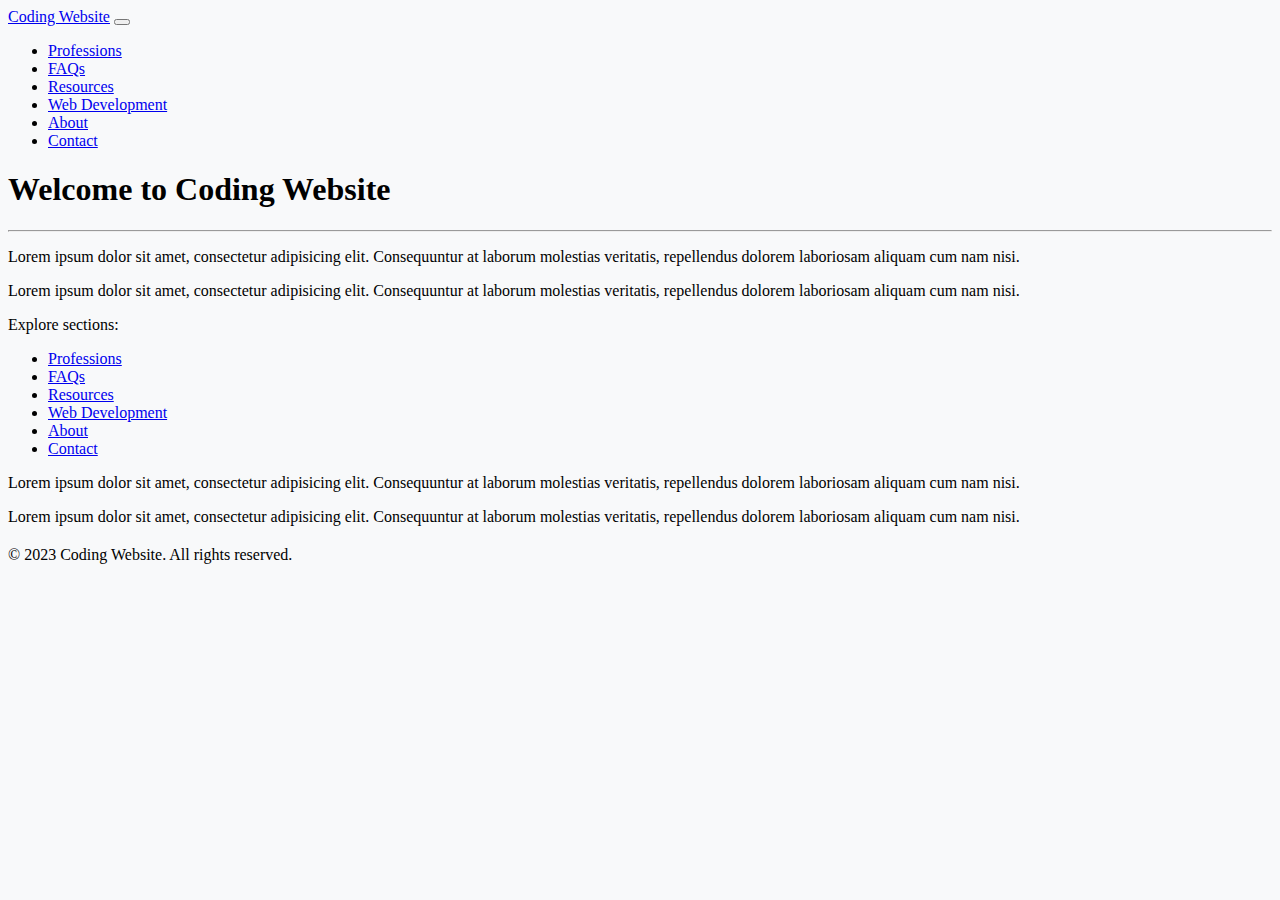
<file: homepage/index.html>
<!DOCTYPE html>
<html lang="en">

    <head>
        <meta charset="UTF-8">
        <meta name="viewport" content="width=device-width, initial-scale=1.0">
        <title>Coding Website</title>
        <link rel="stylesheet" href="https://cdn.jsdelivr.net/npm/bootstrap@4.5.3/dist/css/bootstrap.min.css" integrity="sha384-TX8t27EcRE3e/ihU7zmQxVncDAy5uIKz4rEkgIXeMed4M0jlfIDPvg6uqKI2xXr2" crossorigin="anonymous">
        <link href="styles.css" rel="stylesheet">
    </head>

    <body>
        <nav class="navbar navbar-expand-lg navbar-dark bg-dark">
            <a class="navbar-brand" href="index.html">Coding Website</a>
            <button class="navbar-toggler" type="button" data-toggle="collapse" data-target="#navbarNav" aria-controls="navbarNav" aria-expanded="false" aria-label="Toggle navigation">
                <span class="navbar-toggler-icon"></span>
            </button>
            <div class="collapse navbar-collapse" id="navbarNav">
                <ul class="navbar-nav">
                    <li class="nav-item"><a class="nav-link" href="professions.html">Professions</a></li>
                    <li class="nav-item"><a class="nav-link" href="faqs.html">FAQs</a></li>
                    <li class="nav-item"><a class="nav-link" href="resources.html">Resources</a></li>
                    <li class="nav-item"><a class="nav-link" href="web_dev.html">Web Development</a></li>
                    <li class="nav-item"><a class="nav-link" href="about.html">About</a></li>
                    <li class="nav-item"><a class="nav-link" href="contact.html">Contact</a></li>
                </ul>
            </div>
        </nav>

        <!-- Main content of the home page -->
        <div class="container mt-4">
            <h1>Welcome to Coding Website</h1>
            <hr>
            <p>Lorem ipsum dolor sit amet, consectetur adipisicing elit. Consequuntur at laborum molestias veritatis,
                repellendus dolorem laboriosam aliquam cum nam nisi.</p>
            <p>Lorem ipsum dolor sit amet, consectetur adipisicing elit. Consequuntur at laborum molestias veritatis,
                repellendus dolorem laboriosam aliquam cum nam nisi.</p>
            <p>Explore sections:</p>
            <ul>
                <li><a href="professions.html">Professions</a></li>
                <li><a href="faqs.html">FAQs</a></li>
                <li><a href="resources.html">Resources</a></li>
                <li><a href="web_dev.html">Web Development</a></li>
                <li><a href="about.html">About</a></li>
                <li><a href="contact.html">Contact</a></li>
            </ul>
            <p>Lorem ipsum dolor sit amet, consectetur adipisicing elit. Consequuntur at laborum molestias veritatis,
                repellendus dolorem laboriosam aliquam cum nam nisi.</p>
            <p>Lorem ipsum dolor sit amet, consectetur adipisicing elit. Consequuntur at laborum molestias veritatis,
                repellendus dolorem laboriosam aliquam cum nam nisi.</p>
        </div>
        <footer class="bg-dark text-light py-3 fixed-bottom">
            <div class="container">
                <div class="row">
                    <div class="col-lg-6">
                        <p>&copy; 2023 Coding Website. All rights reserved.</p>
                    </div>
                </div>
            </div>
        </footer>

        <script src="https://code.jquery.com/jquery-3.5.1.slim.min.js" integrity="sha384-DfXdz2htPH0lsSSs5nCTpuj/zy4C+OGpamoFVy38MVBnE+IbbVYUew+OrCXaRkfj" crossorigin="anonymous"></script>
        <script src="https://cdn.jsdelivr.net/npm/bootstrap@4.5.3/dist/js/bootstrap.bundle.min.js" integrity="sha384-ho+j7jyWK8fNQe+A12Hb8AhRq26LrZ/JpcUGGOn+Y7RsweNrtN/tE3MoK7ZeZDyx" crossorigin="anonymous"></script>
    </body>

</html>
</file>
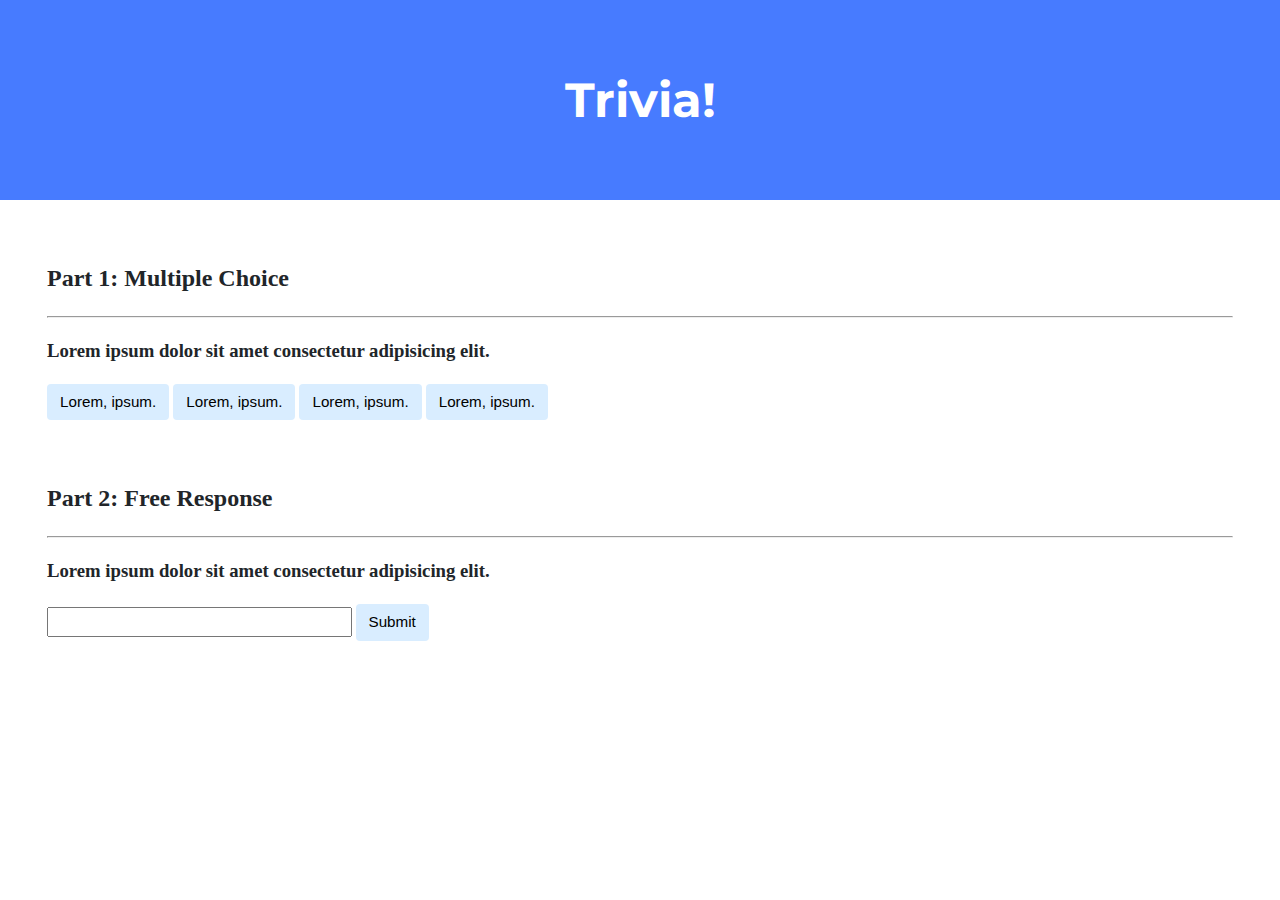
<file: trivia/index.html>
<!DOCTYPE html>

<html lang="en">

    <head>
        <link href="https://fonts.googleapis.com/css2?family=Montserrat:wght@500&display=swap" rel="stylesheet">
        <link href="styles.css" rel="stylesheet">
        <title>Trivia!</title>
        <script>
            // TODO: Add code to check answers to questions

            document.addEventListener('DOMContentLoaded', function() {
                let feedback1 = document.querySelector('#feedback1');
                let feedback2 = document.querySelector('#feedback2');

                let correct = document.querySelector('.correct');
                correct.addEventListener('click', function() {
                    correct.style.background = 'green';
                    feedback1.innerHTML = 'Correct';
                })

                let incorrects = document.querySelectorAll('.incorrect');
                incorrects.forEach(function(incorrect) {
                    incorrect.addEventListener('click', function() {
                        incorrect.style.background = 'red';
                        feedback1.innerHTML = 'Incorrect';
                    });
                });

                document.querySelector('#free_response').addEventListener('click', function () {
                    let response = document.querySelector('#textfield');

                    if (response.value === 'idk') {
                        response.style.background = 'green';
                        feedback2.innerHTML = 'Correct';
                    } else {
                        response.style.background = 'red';
                        feedback2.innerHTML = 'Incorrect';
                    }
                });
            })
        </script>
    </head>

    <body>
        <div class="header">
            <h1>Trivia!</h1>
        </div>

        <div class="container">
            <div class="section">
                <h2>Part 1: Multiple Choice </h2>
                <hr>
                <!-- TODO: Add multiple choice question here -->
                <h3>Lorem ipsum dolor sit amet consectetur adipisicing elit.</h3>

                <button class="incorrect">Lorem, ipsum.</button>
                <button class="incorrect">Lorem, ipsum.</button>
                <button class="incorrect">Lorem, ipsum.</button>
                <button class="correct">Lorem, ipsum.</button>

                <p id="feedback1"></p>
            </div>

            <div class="section">
                <h2>Part 2: Free Response</h2>
                <hr>
                <h3>Lorem ipsum dolor sit amet consectetur adipisicing elit.</h3>

                <input type="text" id="textfield"></input>
                <button id="free_response">Submit</button>

                <p id="feedback2"></p>
            </div>
        </div>
    </body>

</html>
</file>
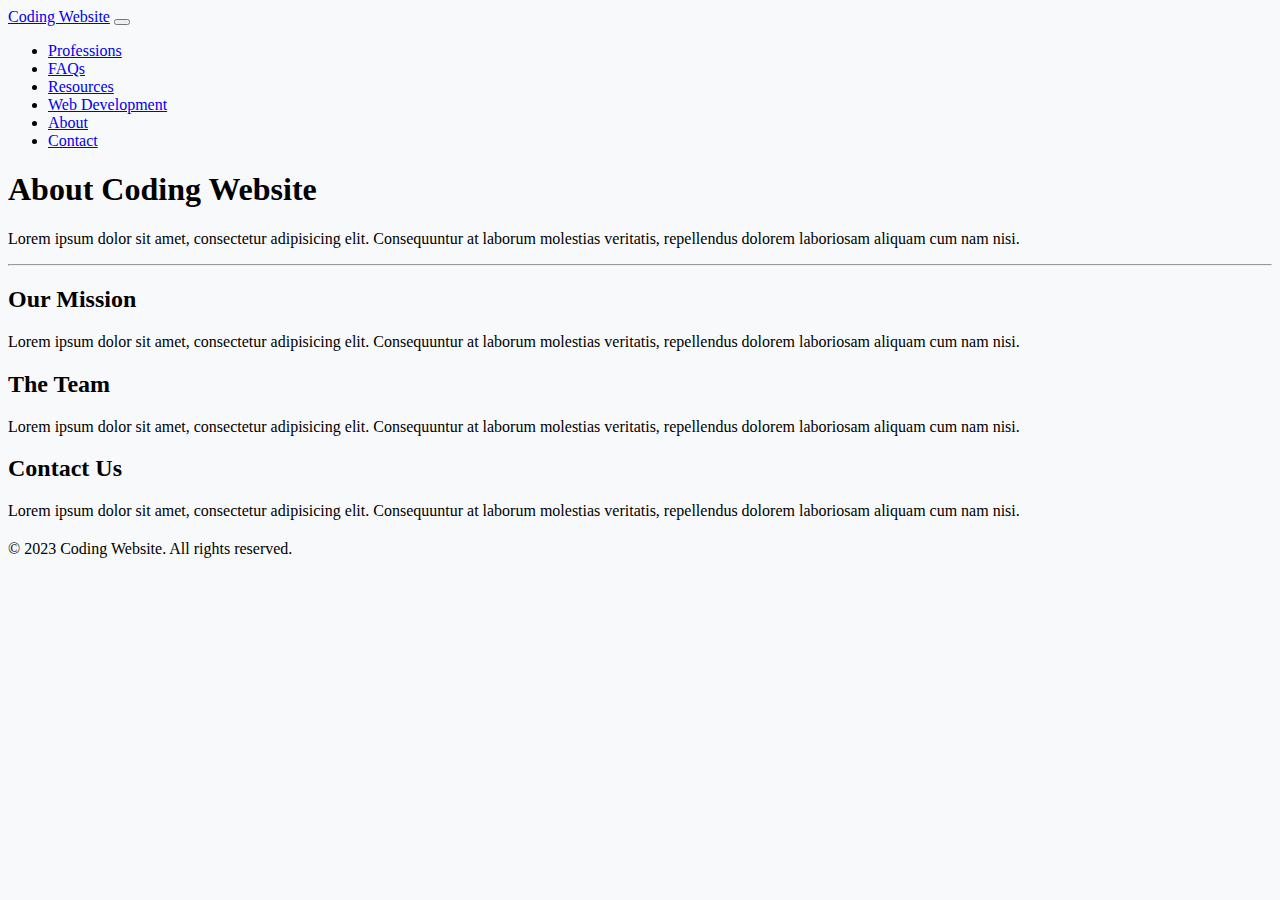
<file: homepage/about.html>
<!DOCTYPE html>
<html lang="en">

    <head>
        <meta charset="UTF-8">
        <meta name="viewport" content="width=device-width, initial-scale=1.0">
        <title>About Us - Coding Website</title>
        <link rel="stylesheet" href="https://cdn.jsdelivr.net/npm/bootstrap@4.5.3/dist/css/bootstrap.min.css" integrity="sha384-TX8t27EcRE3e/ihU7zmQxVncDAy5uIKz4rEkgIXeMed4M0jlfIDPvg6uqKI2xXr2" crossorigin="anonymous">
        <link href="styles.css" rel="stylesheet">
    </head>

    <body>

        <!-- Bootstrap navigation bar -->
        <nav class="navbar navbar-expand-lg navbar-dark bg-dark">
            <a class="navbar-brand" href="index.html">Coding Website</a>
            <button class="navbar-toggler" type="button" data-toggle="collapse" data-target="#navbarNav" aria-controls="navbarNav" aria-expanded="false" aria-label="Toggle navigation">
                <span class="navbar-toggler-icon"></span>
            </button>
            <div class="collapse navbar-collapse" id="navbarNav">
                <ul class="navbar-nav">
                    <li class="nav-item"><a class="nav-link" href="professions.html">Professions</a></li>
                    <li class="nav-item"><a class="nav-link" href="faqs.html">FAQs</a></li>
                    <li class="nav-item"><a class="nav-link" href="resources.html">Resources</a></li>
                    <li class="nav-item"><a class="nav-link" href="web_dev.html">Web Development</a></li>
                    <li class="nav-item active"><a class="nav-link" href="about.html">About</a></li>
                    <li class="nav-item"><a class="nav-link" href="contact.html">Contact</a></li>
                </ul>
            </div>
        </nav>

        <div class="container mt-4">
            <h1>About Coding Website</h1>
            <p>Lorem ipsum dolor sit amet, consectetur adipisicing elit. Consequuntur at laborum molestias veritatis, repellendus dolorem laboriosam aliquam cum nam nisi.</p>
            <hr>

            <h2>Our Mission</h2>
            <p>Lorem ipsum dolor sit amet, consectetur adipisicing elit. Consequuntur at laborum molestias veritatis, repellendus dolorem laboriosam aliquam cum nam nisi.</p>

            <h2>The Team</h2>
            <p>Lorem ipsum dolor sit amet, consectetur adipisicing elit. Consequuntur at laborum molestias veritatis, repellendus dolorem laboriosam aliquam cum nam nisi.</p>

            <h2>Contact Us</h2>
            <p>Lorem ipsum dolor sit amet, consectetur adipisicing elit. Consequuntur at laborum molestias veritatis, repellendus dolorem laboriosam aliquam cum nam nisi.</p>
        </div>
        <footer class="bg-dark text-light py-3 fixed-bottom">
            <div class="container">
                <div class="row">
                    <div class="col-lg-6">
                        <p>&copy; 2023 Coding Website. All rights reserved.</p>
                    </div>
                </div>
            </div>
        </footer>
    </body>
    <script src="https://code.jquery.com/jquery-3.5.1.slim.min.js" integrity="sha384-DfXdz2htPH0lsSSs5nCTpuj/zy4C+OGpamoFVy38MVBnE+IbbVYUew+OrCXaRkfj" crossorigin="anonymous"></script>
    <script src="https://cdn.jsdelivr.net/npm/bootstrap@4.5.3/dist/js/bootstrap.bundle.min.js" integrity="sha384-ho+j7jyWK8fNQe+A12Hb8AhRq26LrZ/JpcUGGOn+Y7RsweNrtN/tE3MoK7ZeZDyx" crossorigin="anonymous"></script>

</html>
</file>
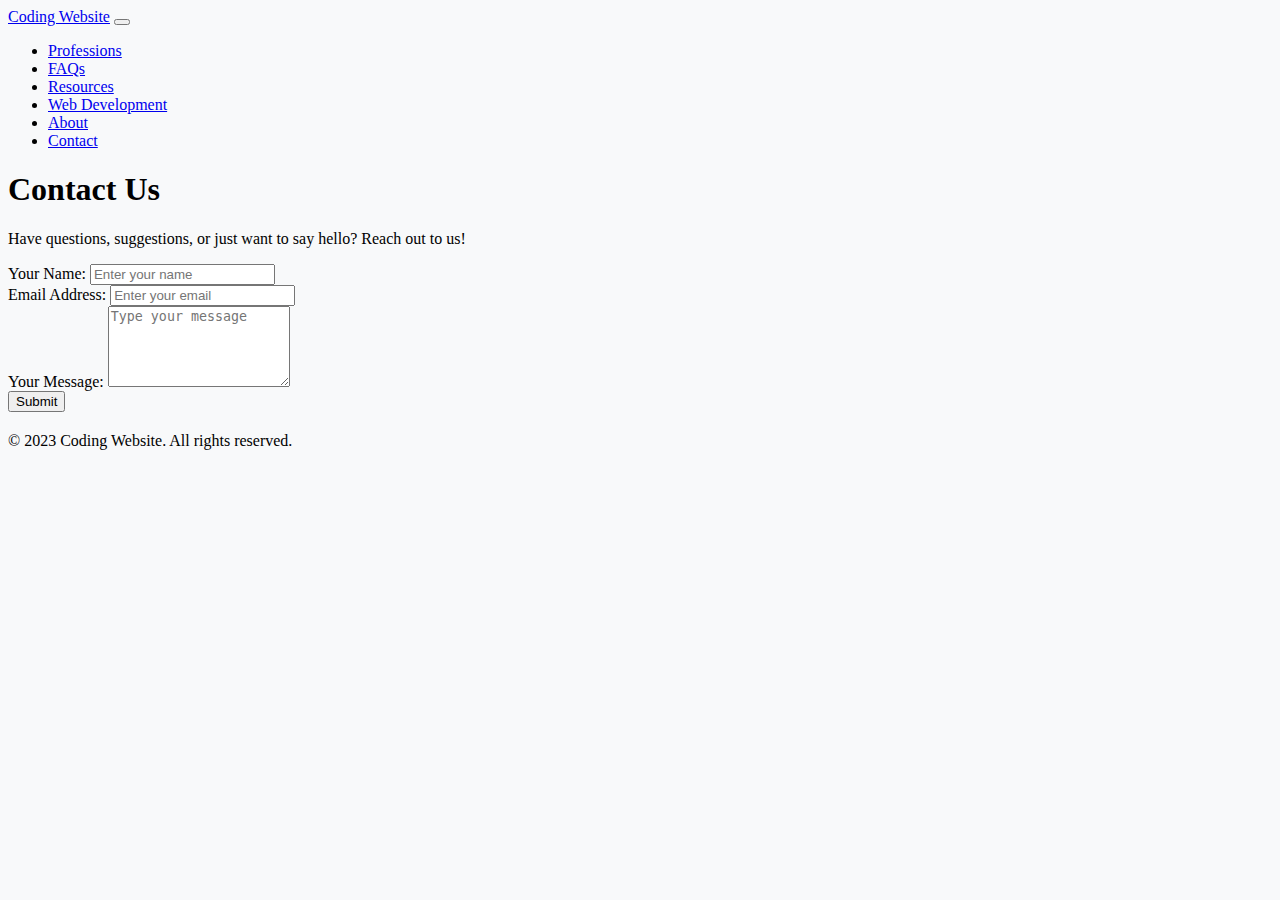
<file: homepage/contact.html>
<!DOCTYPE html>
<html lang="en">

<head>
    <meta charset="UTF-8">
    <meta name="viewport" content="width=device-width, initial-scale=1.0">
    <title>Contact Us - Coding Website</title>
    <link rel="stylesheet" href="https://cdn.jsdelivr.net/npm/bootstrap@4.5.3/dist/css/bootstrap.min.css"
        integrity="sha384-TX8t27EcRE3e/ihU7zmQxVncDAy5uIKz4rEkgIXeMed4M0jlfIDPvg6uqKI2xXr2"
        crossorigin="anonymous">
    <link href="styles.css" rel="stylesheet">
</head>

<body>
    <nav class="navbar navbar-expand-lg navbar-dark bg-dark">
        <a class="navbar-brand" href="index.html">Coding Website</a>
        <button class="navbar-toggler" type="button" data-toggle="collapse" data-target="#navbarNav"
            aria-controls="navbarNav" aria-expanded="false" aria-label="Toggle navigation">
            <span class="navbar-toggler-icon"></span>
        </button>
        <div class="collapse navbar-collapse" id="navbarNav">
            <ul class="navbar-nav">
                <li class="nav-item"><a class="nav-link" href="professions.html">Professions</a></li>
                <li class="nav-item"><a class="nav-link" href="faqs.html">FAQs</a></li>
                <li class="nav-item"><a class="nav-link" href="resources.html">Resources</a></li>
                <li class="nav-item"><a class="nav-link" href="web_dev.html">Web Development</a></li>
                <li class="nav-item"><a class="nav-link" href="about.html">About</a></li>
                <li class="nav-item active"><a class="nav-link" href="contact.html">Contact</a></li>
            </ul>
        </div>
    </nav>

    <div class="container mt-4">
        <h1>Contact Us</h1>
        <p>Have questions, suggestions, or just want to say hello? Reach out to us!</p>

        <!-- Contact Form -->
        <form>
            <div class="form-group">
                <label for="name">Your Name:</label>
                <input type="text" class="form-control" id="name" placeholder="Enter your name">
            </div>
            <div class="form-group">
                <label for="email">Email Address:</label>
                <input type="email" class="form-control" id="email" placeholder="Enter your email">
            </div>
            <div class="form-group">
                <label for="message">Your Message:</label>
                <textarea class="form-control" id="message" rows="5" placeholder="Type your message"></textarea>
            </div>
            <button type="submit" class="btn btn-primary">Submit</button>
        </form>
    </div>
    <footer class="bg-dark text-light py-3 fixed-bottom">
        <div class="container">
            <div class="row">
                <div class="col-lg-6">
                    <p>&copy; 2023 Coding Website. All rights reserved.</p>
                </div>
            </div>
        </div>
    </footer>

    <script src="https://code.jquery.com/jquery-3.5.1.slim.min.js"
        integrity="sha384-DfXdz2htPH0lsSSs5nCTpuj/zy4C+OGpamoFVy38MVBnE+IbbVYUew+OrCXaRkfj"
        crossorigin="anonymous"></script>
    <script src="https://cdn.jsdelivr.net/npm/bootstrap@4.5.3/dist/js/bootstrap.bundle.min.js"
        integrity="sha384-ho+j7jyWK8fNQe+A12Hb8AhRq26LrZ/JpcUGGOn+Y7RsweNrtN/tE3MoK7ZeZDyx"
        crossorigin="anonymous"></script>
</body>

</html>
</file>
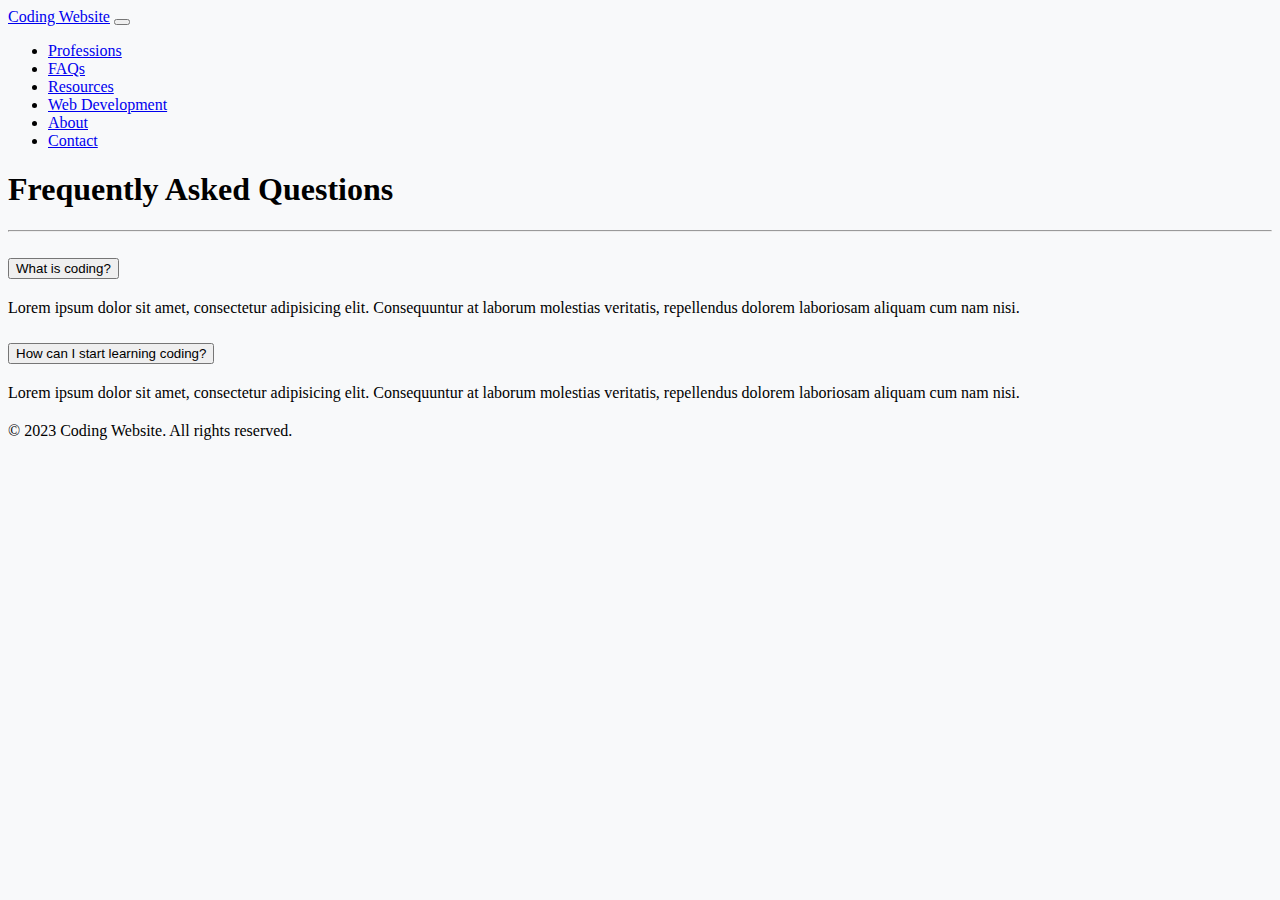
<file: homepage/faqs.html>
<!DOCTYPE html>
<html lang="en">

    <head>
        <meta charset="UTF-8">
        <meta name="viewport" content="width=device-width, initial-scale=1.0">
        <title>FAQs - Coding Website</title>
        <link rel="stylesheet" href="https://cdn.jsdelivr.net/npm/bootstrap@4.5.3/dist/css/bootstrap.min.css" integrity="sha384-TX8t27EcRE3e/ihU7zmQxVncDAy5uIKz4rEkgIXeMed4M0jlfIDPvg6uqKI2xXr2" crossorigin="anonymous">
        <link href="styles.css" rel="stylesheet">
    </head>

    <body>
        <nav class="navbar navbar-expand-lg navbar-dark bg-dark">
            <a class="navbar-brand" href="index.html">Coding Website</a>
            <button class="navbar-toggler" type="button" data-toggle="collapse" data-target="#navbarNav" aria-controls="navbarNav" aria-expanded="false" aria-label="Toggle navigation">
                <span class="navbar-toggler-icon"></span>
            </button>
            <div class="collapse navbar-collapse" id="navbarNav">
                <ul class="navbar-nav">
                    <li class="nav-item"><a class="nav-link" href="professions.html">Professions</a></li>
                    <li class="nav-item active"><a class="nav-link" href="faqs.html">FAQs</a></li>
                    <li class="nav-item"><a class="nav-link" href="resources.html">Resources</a></li>
                    <li class="nav-item"><a class="nav-link" href="web_dev.html">Web Development</a></li>
                    <li class="nav-item"><a class="nav-link" href="about.html">About</a></li>
                    <li class="nav-item"><a class="nav-link" href="contact.html">Contact</a></li>
                </ul>
            </div>
        </nav>

        <div class="container mt-4">
            <h1>Frequently Asked Questions</h1>
            <hr>

            <div class="accordion" id="faqAccordion">
                <div class="card">
                    <div class="card-header" id="faqHeadingOne">
                        <h2 class="mb-0">
                            <button class="btn btn-link" type="button" data-toggle="collapse" data-target="#faqCollapseOne" aria-expanded="true" aria-controls="faqCollapseOne">
                                What is coding?
                            </button>
                        </h2>
                    </div>

                    <div id="faqCollapseOne" class="collapse show" aria-labelledby="faqHeadingOne" data-parent="#faqAccordion">
                        <div class="card-body">Lorem ipsum dolor sit amet, consectetur adipisicing elit. Consequuntur at laborum molestias veritatis, repellendus dolorem laboriosam aliquam cum nam nisi.
                        </div>
                    </div>
                </div>

                <div class="card mt-2">
                    <div class="card-header" id="faqHeadingTwo">
                        <h2 class="mb-0">
                            <button class="btn btn-link collapsed" type="button" data-toggle="collapse" data-target="#faqCollapseTwo" aria-expanded="false" aria-controls="faqCollapseTwo">
                                How can I start learning coding?
                            </button>
                        </h2>
                    </div>
                    <div id="faqCollapseTwo" class="collapse" aria-labelledby="faqHeadingTwo" data-parent="#faqAccordion">
                        <div class="card-body">Lorem ipsum dolor sit amet, consectetur adipisicing elit. Consequuntur at laborum molestias veritatis, repellendus dolorem laboriosam aliquam cum nam nisi.
                        </div>
                    </div>
                </div>

            </div>
        </div>
        <footer class="bg-dark text-light py-3 fixed-bottom">
            <div class="container">
                <div class="row">
                    <div class="col-lg-6">
                        <p>&copy; 2023 Coding Website. All rights reserved.</p>
                    </div>
                </div>
            </div>
        </footer>
    </body>
    <script src="https://code.jquery.com/jquery-3.5.1.slim.min.js" integrity="sha384-DfXdz2htPH0lsSSs5nCTpuj/zy4C+OGpamoFVy38MVBnE+IbbVYUew+OrCXaRkfj" crossorigin="anonymous"></script>
    <script src="https://cdn.jsdelivr.net/npm/bootstrap@4.5.3/dist/js/bootstrap.bundle.min.js" integrity="sha384-ho+j7jyWK8fNQe+A12Hb8AhRq26LrZ/JpcUGGOn+Y7RsweNrtN/tE3MoK7ZeZDyx" crossorigin="anonymous"></script>

</html>
</file>
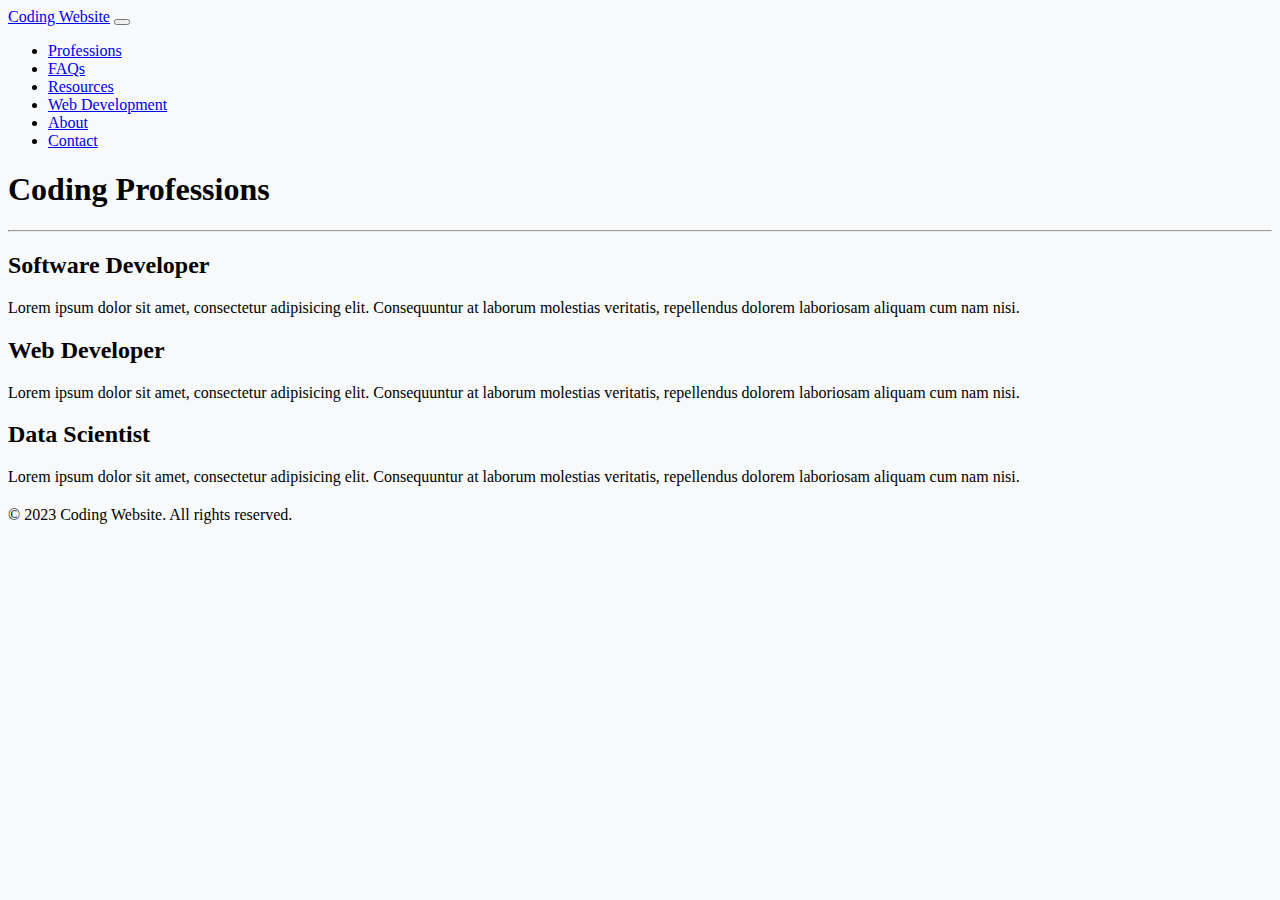
<file: homepage/professions.html>
<!DOCTYPE html>
<html lang="en">

    <head>
        <meta charset="UTF-8">
        <meta name="viewport" content="width=device-width, initial-scale=1.0">
        <title>Coding Professions - Coding Website</title>
        <link rel="stylesheet" href="https://cdn.jsdelivr.net/npm/bootstrap@4.5.3/dist/css/bootstrap.min.css" integrity="sha384-TX8t27EcRE3e/ihU7zmQxVncDAy5uIKz4rEkgIXeMed4M0jlfIDPvg6uqKI2xXr2" crossorigin="anonymous">
        <link href="styles.css" rel="stylesheet">
    </head>

    <body>

        <!-- Bootstrap navigation bar -->
        <nav class="navbar navbar-expand-lg navbar-dark bg-dark">
            <a class="navbar-brand" href="index.html">Coding Website</a>
            <button class="navbar-toggler" type="button" data-toggle="collapse" data-target="#navbarNav" aria-controls="navbarNav" aria-expanded="false" aria-label="Toggle navigation">
                <span class="navbar-toggler-icon"></span>
            </button>
            <div class="collapse navbar-collapse" id="navbarNav">
                <ul class="navbar-nav">
                    <li class="nav-item active"><a class="nav-link" href="professions.html">Professions</a></li>
                    <li class="nav-item"><a class="nav-link" href="faqs.html">FAQs</a></li>
                    <li class="nav-item"><a class="nav-link" href="resources.html">Resources</a></li>
                    <li class="nav-item"><a class="nav-link" href="web_dev.html">Web Development</a></li>
                    <li class="nav-item"><a class="nav-link" href="about.html">About</a></li>
                    <li class="nav-item"><a class="nav-link" href="contact.html">Contact</a></li>
                </ul>
            </div>
        </nav>
        <div class="container mt-4">
            <h1>Coding Professions</h1>
            <hr>

            <div class="card">
                <div class="card-body">
                    <h2 class="card-title">Software Developer</h2>
                    <p class="card-text">Lorem ipsum dolor sit amet, consectetur adipisicing elit. Consequuntur at laborum molestias veritatis, repellendus dolorem laboriosam aliquam cum nam nisi.</p>
                </div>
            </div>

            <div class="card mt-4">
                <div class="card-body">
                    <h2 class="card-title">Web Developer</h2>
                    <p class="card-text">Lorem ipsum dolor sit amet, consectetur adipisicing elit. Consequuntur at laborum molestias veritatis, repellendus dolorem laboriosam aliquam cum nam nisi.</p>
                </div>
            </div>

            <div class="card mt-4">
                <div class="card-body">
                    <h2 class="card-title">Data Scientist</h2>
                    <p class="card-text">Lorem ipsum dolor sit amet, consectetur adipisicing elit. Consequuntur at laborum molestias veritatis, repellendus dolorem laboriosam aliquam cum nam nisi.</p>
                </div>
            </div>
        </div>
        <footer class="bg-dark text-light py-3 fixed-bottom">
            <div class="container">
                <div class="row">
                    <div class="col-lg-6">
                        <p>&copy; 2023 Coding Website. All rights reserved.</p>
                    </div>
                </div>
            </div>
        </footer>
    </body>
    <script src="https://code.jquery.com/jquery-3.5.1.slim.min.js" integrity="sha384-DfXdz2htPH0lsSSs5nCTpuj/zy4C+OGpamoFVy38MVBnE+IbbVYUew+OrCXaRkfj" crossorigin="anonymous"></script>
    <script src="https://cdn.jsdelivr.net/npm/bootstrap@4.5.3/dist/js/bootstrap.bundle.min.js" integrity="sha384-ho+j7jyWK8fNQe+A12Hb8AhRq26LrZ/JpcUGGOn+Y7RsweNrtN/tE3MoK7ZeZDyx" crossorigin="anonymous"></script>

</html>
</file>
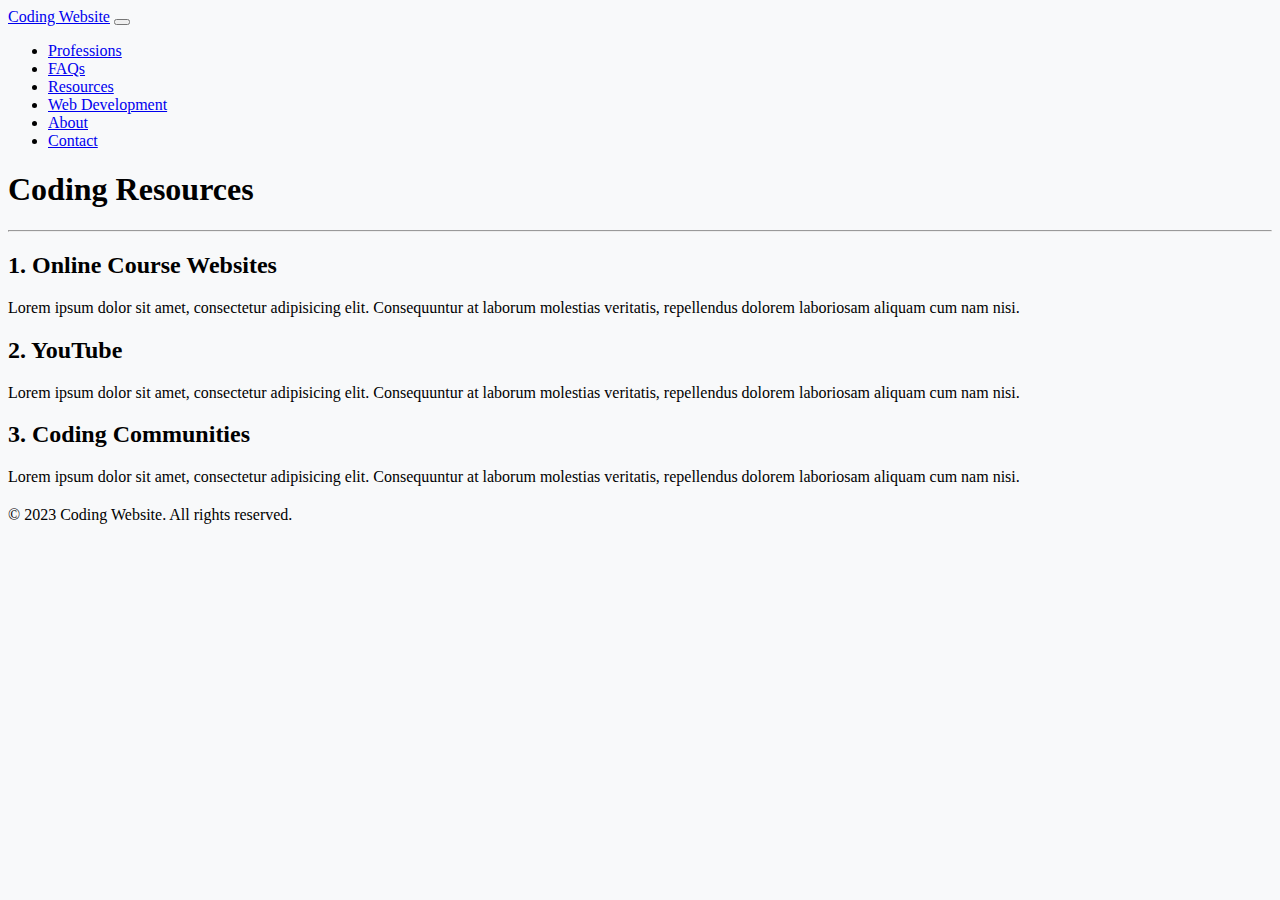
<file: homepage/resources.html>
<!DOCTYPE html>
<html lang="en">

    <head>
        <meta charset="UTF-8">
        <meta name="viewport" content="width=device-width, initial-scale=1.0">
        <title>Coding Resources - Coding Website</title>
        <link rel="stylesheet" href="https://cdn.jsdelivr.net/npm/bootstrap@4.5.3/dist/css/bootstrap.min.css" integrity="sha384-TX8t27EcRE3e/ihU7zmQxVncDAy5uIKz4rEkgIXeMed4M0jlfIDPvg6uqKI2xXr2" crossorigin="anonymous">
        <link href="styles.css" rel="stylesheet">
    </head>

    <body>
        <nav class="navbar navbar-expand-lg navbar-dark bg-dark">
            <a class="navbar-brand" href="index.html">Coding Website</a>
            <button class="navbar-toggler" type="button" data-toggle="collapse" data-target="#navbarNav" aria-controls="navbarNav" aria-expanded="false" aria-label="Toggle navigation">
                <span class="navbar-toggler-icon"></span>
            </button>
            <div class="collapse navbar-collapse" id="navbarNav">
                <ul class="navbar-nav">
                    <li class="nav-item"><a class="nav-link" href="professions.html">Professions</a></li>
                    <li class="nav-item"><a class="nav-link" href="faqs.html">FAQs</a></li>
                    <li class="nav-item active"><a class="nav-link" href="resources.html">Resources</a></li>
                    <li class="nav-item"><a class="nav-link" href="web_dev.html">Web Development</a></li>
                    <li class="nav-item"><a class="nav-link" href="about.html">About</a></li>
                    <li class="nav-item"><a class="nav-link" href="contact.html">Contact</a></li>
                </ul>
            </div>
        </nav>
        <div class="container mt-4">
            <h1>Coding Resources</h1>
            <hr>

            <div class="card">
                <div class="card-body">
                    <h2 class="card-title">1. Online Course Websites</h2>
                    <p class="card-text">Lorem ipsum dolor sit amet, consectetur adipisicing elit. Consequuntur at laborum molestias veritatis, repellendus dolorem laboriosam aliquam cum nam nisi.</p>
                </div>
            </div>

            <div class="card mt-4">
                <div class="card-body">
                    <h2 class="card-title">2. YouTube</h2>
                    <p class="card-text">Lorem ipsum dolor sit amet, consectetur adipisicing elit. Consequuntur at laborum molestias veritatis, repellendus dolorem laboriosam aliquam cum nam nisi.</p>
                </div>
            </div>

            <div class="card mt-4">
                <div class="card-body">
                    <h2 class="card-title">3. Coding Communities</h2>
                    <p class="card-text">Lorem ipsum dolor sit amet, consectetur adipisicing elit. Consequuntur at laborum molestias veritatis, repellendus dolorem laboriosam aliquam cum nam nisi.</p>
                </div>
            </div>
        </div>
        <footer class="bg-dark text-light py-3 fixed-bottom">
            <div class="container">
                <div class="row">
                    <div class="col-lg-6">
                        <p>&copy; 2023 Coding Website. All rights reserved.</p>
                    </div>
                </div>
            </div>
        </footer>
    </body>
    <script src="https://code.jquery.com/jquery-3.5.1.slim.min.js" integrity="sha384-DfXdz2htPH0lsSSs5nCTpuj/zy4C+OGpamoFVy38MVBnE+IbbVYUew+OrCXaRkfj" crossorigin="anonymous"></script>
    <script src="https://cdn.jsdelivr.net/npm/bootstrap@4.5.3/dist/js/bootstrap.bundle.min.js" integrity="sha384-ho+j7jyWK8fNQe+A12Hb8AhRq26LrZ/JpcUGGOn+Y7RsweNrtN/tE3MoK7ZeZDyx" crossorigin="anonymous"></script>

</html>
</file>
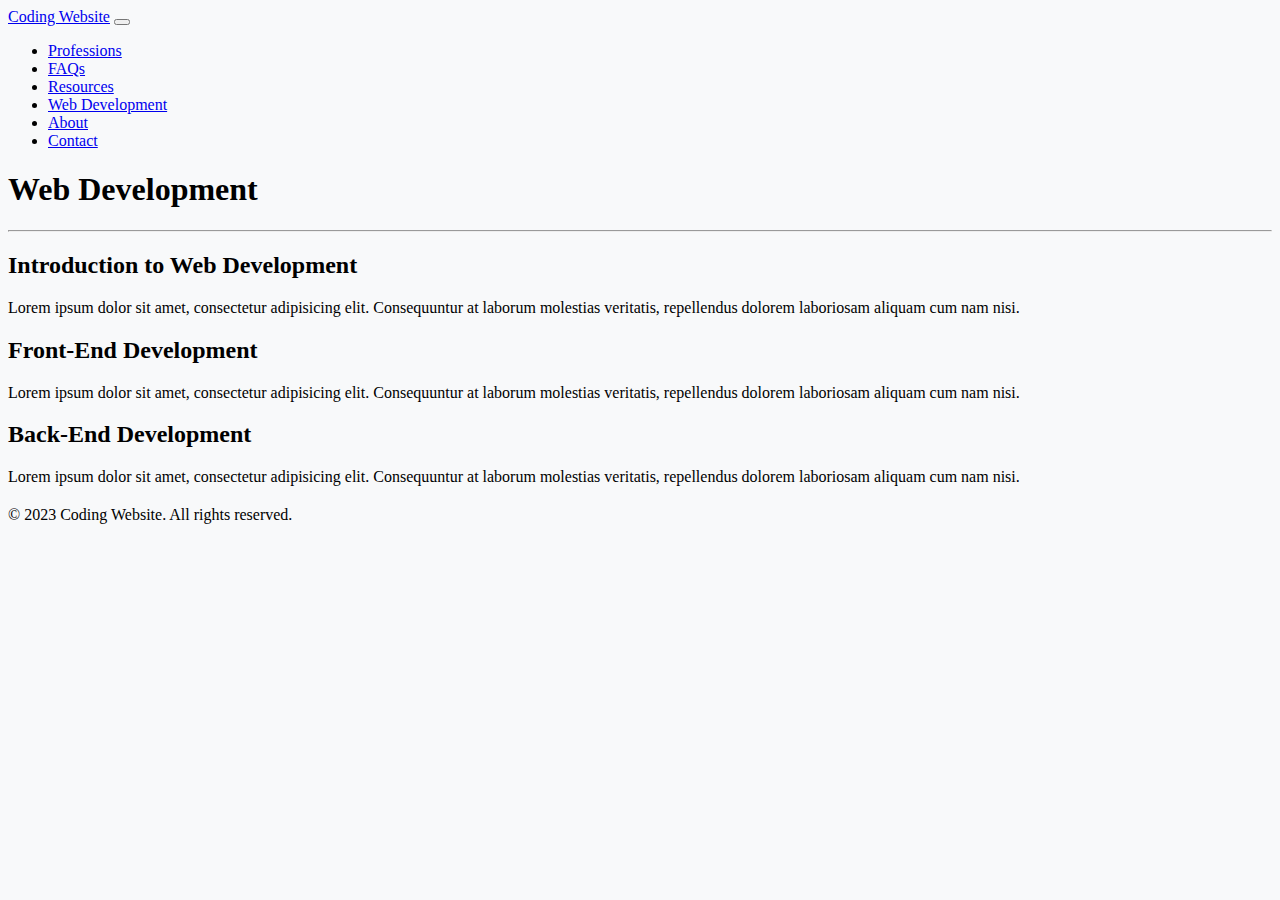
<file: homepage/web_dev.html>
<!DOCTYPE html>
<html lang="en">

    <head>
        <meta charset="UTF-8">
        <meta name="viewport" content="width=device-width, initial-scale=1.0">
        <title>Web Development - Coding Website</title>
        <link rel="stylesheet" href="https://cdn.jsdelivr.net/npm/bootstrap@4.5.3/dist/css/bootstrap.min.css" integrity="sha384-TX8t27EcRE3e/ihU7zmQxVncDAy5uIKz4rEkgIXeMed4M0jlfIDPvg6uqKI2xXr2" crossorigin="anonymous">
        <link href="styles.css" rel="stylesheet">
    </head>

    <body>
        <nav class="navbar navbar-expand-lg navbar-dark bg-dark">
            <a class="navbar-brand" href="index.html">Coding Website</a>
            <button class="navbar-toggler" type="button" data-toggle="collapse" data-target="#navbarNav" aria-controls="navbarNav" aria-expanded="false" aria-label="Toggle navigation">
                <span class="navbar-toggler-icon"></span>
            </button>
            <div class="collapse navbar-collapse" id="navbarNav">
                <ul class="navbar-nav">
                    <li class="nav-item"><a class="nav-link" href="professions.html">Professions</a></li>
                    <li class="nav-item"><a class="nav-link" href="faqs.html">FAQs</a></li>
                    <li class="nav-item"><a class="nav-link" href="resources.html">Resources</a></li>
                    <li class="nav-item active"><a class="nav-link" href="web_dev.html">Web Development</a></li>
                    <li class="nav-item"><a class="nav-link" href="about.html">About</a></li>
                    <li class="nav-item"><a class="nav-link" href="contact.html">Contact</a></li>
                </ul>
            </div>
        </nav>

        <div class="container mt-4">
            <h1>Web Development</h1>
            <hr>

            <div class="card">
                <div class="card-body">
                    <h2 class="card-title">Introduction to Web Development</h2>
                    <p class="card-text">Lorem ipsum dolor sit amet, consectetur adipisicing elit. Consequuntur at
                        laborum molestias veritatis, repellendus dolorem laboriosam aliquam cum nam nisi.</p>
                </div>
            </div>

            <div class="card mt-4">
                <div class="card-body">
                    <h2 class="card-title">Front-End Development</h2>
                    <p class="card-text">Lorem ipsum dolor sit amet, consectetur adipisicing elit. Consequuntur at
                        laborum molestias veritatis, repellendus dolorem laboriosam aliquam cum nam nisi.</p>
                </div>
            </div>

            <div class="card mt-4">
                <div class="card-body">
                    <h2 class="card-title">Back-End Development</h2>
                    <p class="card-text">Lorem ipsum dolor sit amet, consectetur adipisicing elit. Consequuntur at
                        laborum molestias veritatis, repellendus dolorem laboriosam aliquam cum nam nisi.</p>
                </div>
            </div>
        </div>
        <footer class="bg-dark text-light py-3 fixed-bottom">
            <div class="container">
                <div class="row">
                    <div class="col-lg-6">
                        <p>&copy; 2023 Coding Website. All rights reserved.</p>
                    </div>
                </div>
            </div>
        </footer>
    </body>
    <script src="https://code.jquery.com/jquery-3.5.1.slim.min.js" integrity="sha384-DfXdz2htPH0lsSSs5nCTpuj/zy4C+OGpamoFVy38MVBnE+IbbVYUew+OrCXaRkfj" crossorigin="anonymous"></script>
    <script src="https://cdn.jsdelivr.net/npm/bootstrap@4.5.3/dist/js/bootstrap.bundle.min.js" integrity="sha384-ho+j7jyWK8fNQe+A12Hb8AhRq26LrZ/JpcUGGOn+Y7RsweNrtN/tE3MoK7ZeZDyx" crossorigin="anonymous"></script>

</html>
</file>
<file: homepage/styles.css>
body {
    background-color: #f8f9fa;
}

.container {
    margin-top: 20px;
}

.navbar {
    margin-bottom: 20px;
}
</file>
<file: trivia/styles.css>
body {
    background-color: #fff;
    color: #212529;
    font-size: 1rem;
    font-weight: 400;
    line-height: 1.5;
    margin: 0;
    text-align: left;
}

.container {
    margin-left: auto;
    margin-right: auto;
    padding-left: 15px;
    padding-right: 15px;
}

.header {
    background-color: #477bff;
    color: #fff;
    margin-bottom: 2rem;
    padding: 2rem 1rem;
    text-align: center;
}

.section {
    padding: 0.5rem 2rem 1rem 2rem;
}

.section:hover {
    background-color: #f5f5f5;
    transition: color 2s ease-in-out, background-color 0.15s ease-in-out;
}

h1 {
    font-family: 'Montserrat', sans-serif;
    font-size: 48px;
}

button, input[type="submit"] {
    background-color: #d9edff;
    border: 1px solid transparent;
    border-radius: 0.25rem;
    font-size: 0.95rem;
    font-weight: 400;
    line-height: 1.5;
    padding: 0.375rem 0.75rem;
    text-align: center;
    transition: color 0.15s ease-in-out, background-color 0.15s ease-in-out, border-color 0.15s ease-in-out, box-shadow 0.15s ease-in-out;
    vertical-align: middle;
}


input[type="text"] {
    line-height: 1.8;
    width: 25%;
}

input[type="text"]:hover {
    background-color: #f5f5f5;
    transition: color 2s ease-in-out, background-color 0.15s ease-in-out;
}
</file>
